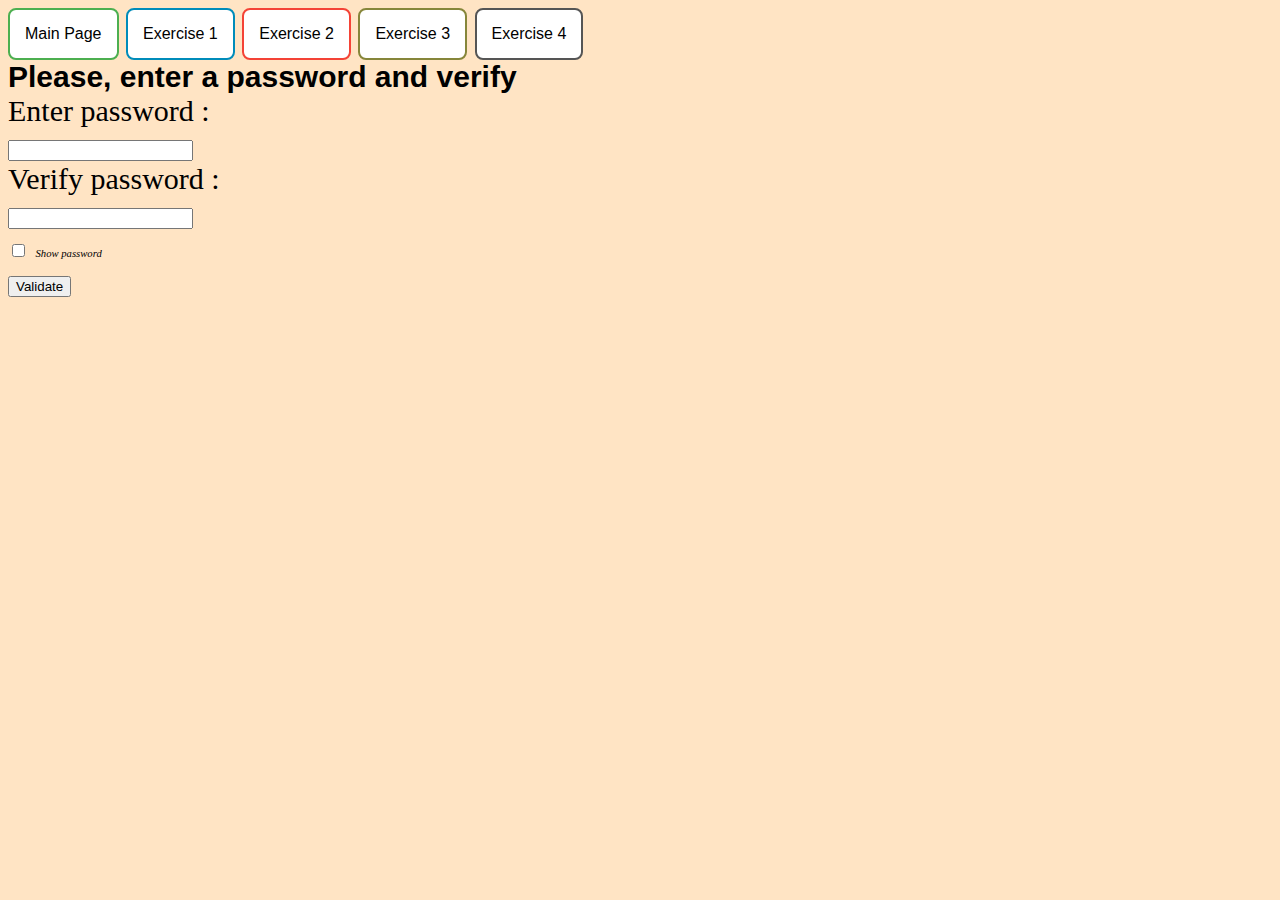
<file: exe1/ex1.html>
<!DOCTYPE html>
<html>
<head>
    <meta charset="utf-8">
    <meta http-equiv="X-UA-Compatible" content="IE=edge">
    <title>EX 1</title>
    <meta name="viewport" content="width=device-width, initial-scale=1">
    <link rel="stylesheet" type="text/css" media="screen" href="ex1.css">
    <script src="ex1.js"></script>
</head>

<body>  
        <div >
                <button class = "goto" id ="gotohm"  onclick="window.location.href = 'https://people.eecs.ku.edu/~f994y556/EECS448/LAB3/exe5/index.html';">Main Page</button>
                <button class = "goto" id= "gotoex1" onclick="window.location.href = 'https://people.eecs.ku.edu/~f994y556/EECS448/LAB3/exe1/ex1.html';">Exercise 1</button>
                <button class = "goto" id= "gotoex2" onclick="window.location.href = 'https://people.eecs.ku.edu/~f994y556/EECS448/LAB3/exe2/ex2.html';">Exercise 2</button>
                <button class = "goto" id= "gotoex3" onclick="window.location.href = 'https://people.eecs.ku.edu/~f994y556/EECS448/LAB3/exe3/exe3.html';">Exercise 3</button>
                <button class = "goto" id= "gotoex4" onclick="window.location.href = 'https://people.eecs.ku.edu/~f994y556/EECS448/LAB3/exe4/ex4.html';">Exercise 4</button>
        </div>
    <b>Please, enter a password and verify </b>
    <br> Enter password :&nbsp
    <br> <input  type = "password"  id="pw1"></br>
     Verify password :&nbsp <br><input  type = "password"  id="pw2"></br>
    <div><input type="checkbox" onclick="myFunction()" >  <i style="font-size: 8pt">Show password </i>
    <br><button  onclick = "check()"> Validate </button> </br>
    
 
</body>
</html>
</file>
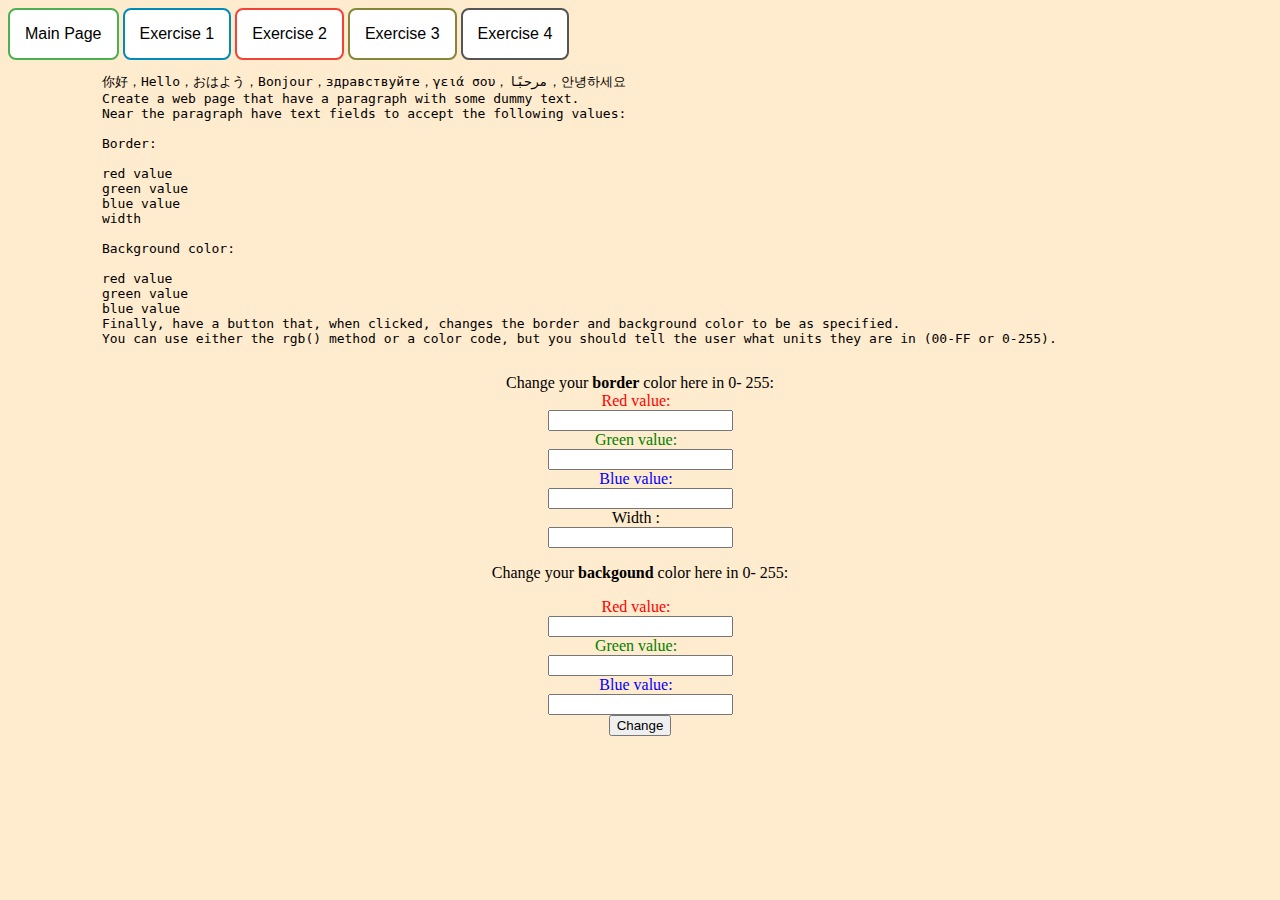
<file: exe4/ex4.html>
<!DOCTYPE html>
<html>
<head>
    <meta charset="utf-8">
    <meta http-equiv="X-UA-Compatible" content="IE=edge">
    <title>Ex 4</title>
    <meta name="viewport" content="width=device-width, initial-scale=1">
    <link rel="stylesheet" type="text/css" media="screen" href="ex4.css">
    <script src="ex4.js"></script>
</head>
<body>
        <div >
                <button class = "goto" id ="gotohm"  onclick="window.location.href = 'https://people.eecs.ku.edu/~f994y556/EECS448/LAB3/exe5/index.html';">Main Page</button>
                <button class = "goto" id= "gotoex1" onclick="window.location.href = 'https://people.eecs.ku.edu/~f994y556/EECS448/LAB3/exe1/ex1.html';">Exercise 1</button>
                <button class = "goto" id= "gotoex2" onclick="window.location.href = 'https://people.eecs.ku.edu/~f994y556/EECS448/LAB3/exe2/ex2.html';">Exercise 2</button>
                <button class = "goto" id= "gotoex3" onclick="window.location.href = 'https://people.eecs.ku.edu/~f994y556/EECS448/LAB3/exe3/exe3.html';">Exercise 3</button>
                <button class = "goto" id= "gotoex4" onclick="window.location.href = 'https://people.eecs.ku.edu/~f994y556/EECS448/LAB3/exe4/ex4.html';">Exercise 4</button>
        </div>

    <pre id="all" class= "paragraph" style="border: 0px solid white;" >
            你好，Hello，おはよう，Bonjour，здравствуйте，γειά σου，مرحبًا，안녕하세요
            Create a web page that have a paragraph with some dummy text. 
            Near the paragraph have text fields to accept the following values:

            Border:
            
            red value
            green value
            blue value
            width

            Background color:
            
            red value
            green value
            blue value
            Finally, have a button that, when clicked, changes the border and background color to be as specified. 
            You can use either the rgb() method or a color code, but you should tell the user what units they are in (00-FF or 0-255).
    </pre>
    <center><div class= "content">
    Change your <b>border</b> color here in 0- 255:
    <div style="color: red">Red value: &nbsp <br><input class="border" id="redb" type="text" value>
    <div style="color : green">Green value: &nbsp <br><input class="border" id="greenb" type="text">
    <div style ="color: blue">Blue value: &nbsp <br><input class="border" id="blueb" type="text">
    <div style ="color: black">Width : &nbsp <br><input class="border" id ="widthb" type="text"></div>
   
    <p style="color: black">Change your <b >backgound</b> color here in 0- 255:</p>
    <div style ="color: red">Red value: &nbsp <br><input class="bg" id="redbg" type="text">
    <div style ="color: green">Green value: &nbsp <br><input class="bg" id ="greenbg" type="text">
    <div style ="color: blue">Blue value: &nbsp <br><input class="bg" id ="bluebg" type="text">

        <br><button onclick="change()" >Change</button></br>         

        </div></center>
               
</body>
</html>
</file>
<file: exe1/ex1.css>
b
{
    font-family: arial;
    font-size: 30 px;
}

body
{
    background-color :bisque;
    font-size: 30px;
}

.goto {
   
    background-color: white;
     color: black;
     border: 2px solid #4CAF50;
     border-radius: 8px;
    padding: 15px 15px;
    text-align: center;
    text-decoration: none;
    display: inline-block;
    font-size: 16px;
    -webkit-transition-duration: 0.4s; /* Safari */
    transition-duration: 0.4s;
    
  }
  #gotoex1{
    border: 2px solid #008CBA;
  }
  #gotoex2{
    border: 2px solid #f44336;
  }
  #gotoex3{
    border: 2px solid rgb(134, 134, 58);
  }
  #gotoex4{
    border: 2px solid #555555;
  }

  #gotohm:hover {
    background-color:  #4CAF50; /* Green */
    color: white;
  }
  #gotoex1:hover {
    background-color: #008CBA; /* Green */
    color: white;
  }
  #gotoex2:hover {
    background-color: #f44336; /* Green */
    color: white;
  }
  #gotoex3:hover {
    background-color: rgb(134, 134, 58); /* Green */
    color: white;
  }
  #gotoex4:hover {
    background-color: #555555; /* Green */
    color: white;
  }
</file>
<file: exe4/ex4.css>
body{
    background-color: blanchedalmond;
}

.goto {
   
    background-color: white;
     color: black;
     border: 2px solid #4CAF50;
     border-radius: 8px;
    padding: 15px 15px;
    text-align: center;
    text-decoration: none;
    display: inline-block;
    font-size: 16px;
    -webkit-transition-duration: 0.4s; /* Safari */
    transition-duration: 0.4s;
    
  }
  #gotoex1{
    border: 2px solid #008CBA;
  }
  #gotoex2{
    border: 2px solid #f44336;
  }
  #gotoex3{
    border: 2px solid rgb(134, 134, 58);
  }
  #gotoex4{
    border: 2px solid #555555;
  }

  #gotohm:hover {
    background-color:  #4CAF50; /* Green */
    color: white;
  }
  #gotoex1:hover {
    background-color: #008CBA; /* Green */
    color: white;
  }
  #gotoex2:hover {
    background-color: #f44336; /* Green */
    color: white;
  }
  #gotoex3:hover {
    background-color: rgb(134, 134, 58); /* Green */
    color: white;
  }
  #gotoex4:hover {
    background-color: #555555; /* Green */
    color: white;
  }
</file>
